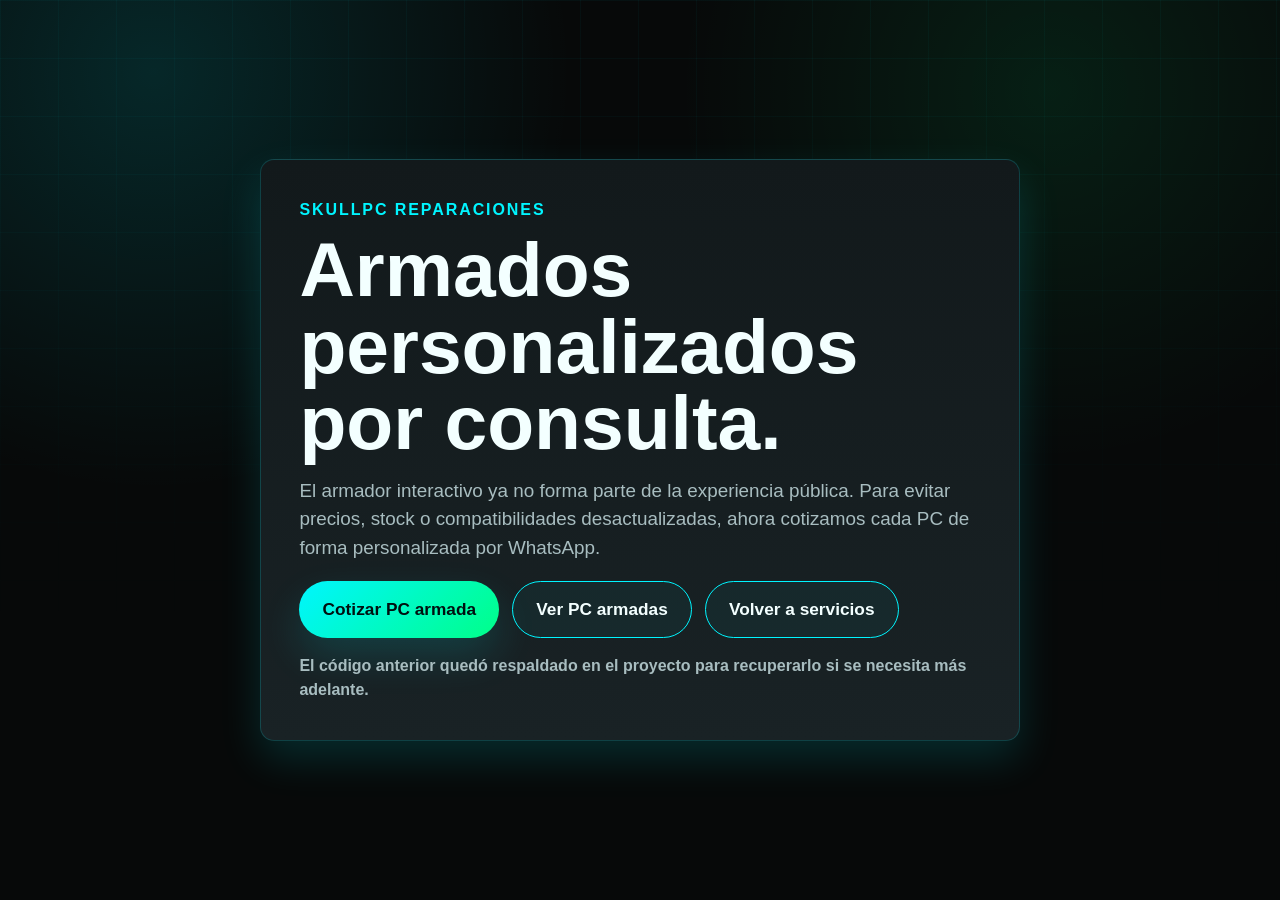
<file: armar-pc/index.html>
<!doctype html>
<html lang="es">
  <head>
    <meta charset="UTF-8">
    <meta name="viewport" content="width=device-width, initial-scale=1.0">
    <title>Armador de PC retirado | SkullPC Reparaciones</title>
    <meta name="description" content="El armador interactivo de SkullPC fue retirado de la navegación pública. Solicitá una cotización personalizada por WhatsApp.">
    <meta name="robots" content="noindex, follow">
    <link rel="stylesheet" href="../styles.css">
    <link rel="icon" href="../img/favicon.png" type="image/png">
  </head>
  <body>
    <main class="legacy-page">
      <section class="legacy-panel">
        <p class="eyebrow">SkullPC Reparaciones</p>
        <h1>Armados personalizados por consulta.</h1>
        <p class="section-lead">El armador interactivo ya no forma parte de la experiencia pública. Para evitar precios, stock o compatibilidades desactualizadas, ahora cotizamos cada PC de forma personalizada por WhatsApp.</p>
        <div class="legacy-actions">
          <a class="btn btn-whatsapp big" href="https://wa.me/5491169030237?text=Hola%20SkullPC%2C%20quiero%20cotizar%20una%20PC%20armada%20por%20encargo." target="_blank" rel="noopener noreferrer">Cotizar PC armada</a>
          <a class="btn btn-outline big" href="../#pc-armadas">Ver PC armadas</a>
          <a class="btn btn-outline big" href="../#servicios">Volver a servicios</a>
        </div>
        <p class="build-disclaimer">El código anterior quedó respaldado en el proyecto para recuperarlo si se necesita más adelante.</p>
      </section>
    </main>
  </body>
</html>
</file>
<file: styles.css>
:root {
  --bg: #070909;
  --bg-soft: #0d1314;
  --surface: #12191b;
  --surface-strong: #192225;
  --text: #f3ffff;
  --muted: #a8bdc0;
  --accent: #00f5ff;
  --accent-2: #00ff88;
  --border: rgba(0, 245, 255, 0.18);
  --shadow: 0 18px 42px rgba(0, 245, 255, 0.14);
  --header: rgba(7, 9, 9, 0.84);
}

body.light-theme {
  --bg: #f7fbfc;
  --bg-soft: #edf3f5;
  --surface: #ffffff;
  --surface-strong: #eaf4f6;
  --text: #071012;
  --muted: #53666a;
  --accent: #009eaa;
  --accent-2: #00a965;
  --border: rgba(0, 158, 170, 0.22);
  --shadow: 0 18px 42px rgba(0, 115, 125, 0.14);
  --header: rgba(247, 251, 252, 0.88);
}

* { box-sizing: border-box; }

html {
  scroll-behavior: smooth;
  overflow-x: clip;
}

body {
  margin: 0;
  min-height: 100vh;
  overflow-x: clip;
  font-family: "Rajdhani", sans-serif;
  color: var(--text);
  background:
    radial-gradient(circle at 12% 8%, rgba(0, 245, 255, 0.13), transparent 30%),
    radial-gradient(circle at 82% 10%, rgba(0, 255, 136, 0.09), transparent 28%),
    var(--bg);
  line-height: 1.5;
}

body::before {
  content: "";
  position: fixed;
  inset: 0;
  z-index: -2;
  pointer-events: none;
  background-image:
    linear-gradient(rgba(0, 245, 255, 0.04) 1px, transparent 1px),
    linear-gradient(90deg, rgba(0, 245, 255, 0.035) 1px, transparent 1px);
  background-size: 58px 58px;
  mask-image: linear-gradient(to bottom, #000, transparent 72%);
}

.site-particles {
  position: fixed;
  inset: 0;
  z-index: -1;
  pointer-events: none;
  opacity: 0.36;
  background:
    radial-gradient(circle, rgba(0, 245, 255, 0.32) 0 1px, transparent 2px) 10% 18% / 180px 180px,
    radial-gradient(circle, rgba(0, 255, 136, 0.22) 0 1px, transparent 2px) 76% 40% / 220px 220px;
  animation: particles 20s linear infinite;
}

@keyframes particles {
  from { transform: translateY(0); }
  to { transform: translateY(-90px); }
}

.container {
  width: min(1160px, 92%);
  margin: 0 auto;
}

h1,
h2,
h3,
.logo {
  font-family: "Orbitron", sans-serif;
  letter-spacing: 0;
}

h1 {
  margin: 0 0 1rem;
  font-size: clamp(2.4rem, 6vw, 5rem);
  line-height: 1;
}

h2 {
  margin: 0;
  font-size: clamp(1.7rem, 3.6vw, 3rem);
  line-height: 1.08;
}

h3,
p {
  margin-top: 0;
}

a { color: inherit; }

img {
  max-width: 100%;
  display: block;
}

.section {
  padding: 4rem 0;
  scroll-margin-top: 94px;
}

.alt-bg {
  border-block: 1px solid var(--border);
  background: linear-gradient(180deg, rgba(255, 255, 255, 0.025), rgba(0, 245, 255, 0.03));
}

.section-heading {
  max-width: 760px;
  margin-bottom: 2rem;
}

.section-lead {
  margin: 0.75rem 0 0;
  color: var(--muted);
  font-size: 1.18rem;
}

.eyebrow {
  margin: 0 0 0.55rem;
  color: var(--accent);
  font-weight: 800;
  text-transform: uppercase;
  letter-spacing: 0.12em;
}

.site-header {
  position: sticky;
  top: 0;
  z-index: 1000;
  border-bottom: 1px solid var(--border);
  background: var(--header);
  backdrop-filter: blur(16px);
  transition: box-shadow 0.25s ease;
}

.site-header.scrolled { box-shadow: var(--shadow); }

.header-content {
  display: flex;
  align-items: center;
  justify-content: space-between;
  gap: 1.2rem;
  min-height: 92px;
}

.logo {
  display: inline-flex;
  align-items: center;
  gap: 0.62rem;
  color: var(--text);
  text-decoration: none;
  font-weight: 800;
  font-size: 1.15rem;
}

.logo-img {
  width: 66px;
  height: 66px;
  object-fit: contain;
  filter: drop-shadow(0 0 10px var(--accent));
}

.main-nav ul {
  display: flex;
  align-items: center;
  gap: 1rem;
  list-style: none;
  padding: 0;
  margin: 0;
}

.main-nav a {
  color: var(--muted);
  text-decoration: none;
  font-weight: 800;
  transition: color 0.2s ease;
}

.main-nav a:hover { color: var(--accent); }

.nav-toggle {
  display: none;
  min-height: 42px;
  border: 1px solid var(--border);
  border-radius: 8px;
  padding: 0.45rem 0.75rem;
  color: var(--text);
  background: var(--surface);
  font: inherit;
  font-weight: 800;
}

.theme-toggle {
  width: 44px;
  height: 44px;
  border: 1px solid var(--border);
  border-radius: 999px;
  color: var(--accent);
  background: var(--surface);
  cursor: pointer;
  font-size: 1rem;
}

.btn {
  display: inline-flex;
  align-items: center;
  justify-content: center;
  min-height: 42px;
  border: 0;
  border-radius: 999px;
  padding: 0.76rem 1.15rem;
  color: var(--text);
  text-decoration: none;
  font: inherit;
  font-weight: 900;
  cursor: pointer;
  transition: transform 0.2s ease, box-shadow 0.2s ease;
}

.btn:hover {
  transform: translateY(-2px);
}

.btn.big {
  min-height: 50px;
  padding: 0.9rem 1.45rem;
  font-size: 1.08rem;
}

.btn-whatsapp {
  color: #001010;
  background: linear-gradient(135deg, var(--accent), var(--accent-2));
  box-shadow: var(--shadow);
}

.btn-outline {
  border: 1px solid var(--accent);
  color: var(--text);
  background: rgba(0, 245, 255, 0.04);
}

.hero {
  position: relative;
  min-height: clamp(590px, calc(100svh - 92px), 760px);
  display: grid;
  align-items: center;
  overflow: hidden;
  padding: 4.6rem 0;
  background:
    linear-gradient(90deg, rgba(0, 0, 0, 0.92), rgba(3, 10, 12, 0.72), rgba(3, 10, 12, 0.42)),
    var(--hero-bg) center / cover no-repeat;
}

.hero::before {
  content: "";
  position: absolute;
  inset: 0;
  pointer-events: none;
  background:
    radial-gradient(circle at 20% 20%, rgba(0, 245, 255, 0.22), transparent 32%),
    linear-gradient(180deg, rgba(0, 245, 255, 0.08), transparent 42%),
    linear-gradient(90deg, rgba(7, 9, 9, 0.2), rgba(7, 9, 9, 0.78));
}

.hero::after {
  content: "";
  position: absolute;
  inset: 0;
  pointer-events: none;
  background-image:
    linear-gradient(rgba(0, 245, 255, 0.06) 1px, transparent 1px),
    linear-gradient(90deg, rgba(0, 245, 255, 0.045) 1px, transparent 1px);
  background-size: 52px 52px;
  mask-image: linear-gradient(to bottom, #000, transparent 78%);
}

.hero-grid {
  position: relative;
  z-index: 1;
  display: grid;
  gap: 1.6rem;
  align-items: center;
}

.hero-copy {
  max-width: 720px;
  padding: clamp(1.1rem, 3vw, 1.75rem);
  border: 1px solid rgba(0, 245, 255, 0.24);
  border-radius: 16px;
  background: linear-gradient(180deg, rgba(7, 9, 9, 0.76), rgba(7, 9, 9, 0.52));
  box-shadow: 0 22px 55px rgba(0, 0, 0, 0.34);
  backdrop-filter: blur(8px);
  color: #f4ffff;
}

.hero-copy .eyebrow {
  color: #00f5ff;
}

.hero-copy h1 {
  color: #f4ffff;
  text-shadow: 0 3px 18px rgba(0, 0, 0, 0.9);
}

.hero-copy p:not(.eyebrow) {
  max-width: 640px;
  margin-bottom: 0.55rem;
  color: #d7e7ea;
  font-size: 1.28rem;
  text-shadow: 0 2px 10px rgba(0, 0, 0, 0.75);
}

.hero-actions {
  display: flex;
  flex-wrap: wrap;
  gap: 0.85rem;
  margin-top: 1.5rem;
}

.hero .btn-whatsapp {
  color: #001010;
}

.hero .btn-outline {
  border-color: #00f5ff;
  color: #f4ffff;
  background: rgba(0, 245, 255, 0.08);
}

.hero .btn-outline:hover {
  box-shadow: 0 0 24px rgba(0, 245, 255, 0.22);
}

.hero-media {
  margin: 0;
  border: 1px solid var(--border);
  border-radius: 14px;
  overflow: hidden;
  background: var(--surface);
  box-shadow: 0 24px 60px rgba(0, 0, 0, 0.44), var(--shadow);
}

.hero-media img {
  width: 100%;
  aspect-ratio: 16 / 12;
  object-fit: cover;
}

.brand-strip {
  overflow: hidden;
  border-block: 1px solid var(--border);
  background: var(--surface);
}

.brand-strip-header {
  padding-top: 0.85rem;
}

.brand-strip-header p,
.brand-disclaimer p {
  margin: 0;
  color: var(--muted);
  text-align: center;
}

.brand-strip-header p {
  color: var(--accent);
  font-weight: 900;
  text-transform: uppercase;
  letter-spacing: 0.1em;
}

.brand-marquee {
  display: flex;
  width: max-content;
  gap: 3rem;
  padding: 0.85rem 0 0.75rem;
  animation: marquee 32s linear infinite;
}

.brand-marquee span {
  color: var(--muted);
  font-family: "Orbitron", sans-serif;
  font-weight: 700;
  white-space: nowrap;
}

.brand-disclaimer {
  padding-bottom: 0.85rem;
}

.brand-disclaimer p {
  font-size: 0.88rem;
}

@keyframes marquee {
  to { transform: translateX(-50%); }
}

.feature-grid,
.services-grid,
.component-grid,
.build-grid,
.footer-grid {
  display: grid;
  grid-template-columns: 1fr;
  gap: 1rem;
}

.feature-card,
.service-card,
.component-card,
.build-card,
.empty-state,
.advice-panel,
.quote-form,
.contact-cards p {
  border: 1px solid var(--border);
  border-radius: 12px;
  background: linear-gradient(180deg, var(--surface), var(--surface-strong));
  transition: transform 0.22s ease, box-shadow 0.22s ease, border-color 0.22s ease;
}

.feature-card,
.service-card,
.component-card,
.build-card,
.empty-state,
.advice-panel,
.quote-form {
  padding: 1.12rem;
}

.feature-card:hover,
.service-card:hover,
.component-card:hover,
.build-card:hover {
  transform: translateY(-4px);
  border-color: var(--accent);
  box-shadow: var(--shadow);
}

.feature-card a {
  color: var(--accent);
  font-weight: 900;
  text-decoration: none;
}

.feature-card h2 {
  overflow-wrap: anywhere;
  font-size: clamp(1.28rem, 2.6vw, 1.9rem);
  line-height: 1.12;
}

.text-icon {
  display: inline-grid;
  place-items: center;
  min-width: 48px;
  height: 34px;
  margin-bottom: 0.75rem;
  border: 1px solid rgba(0, 245, 255, 0.45);
  border-radius: 8px;
  color: var(--accent);
  font-family: "Orbitron", sans-serif;
  font-size: 0.78rem;
}

.feature-card p,
.service-card p,
.component-card p,
.build-card p,
.empty-state p,
.advice-panel p,
.site-footer p,
.contact-cards span,
.contact-cards a {
  color: var(--muted);
}

.service-showcase {
  display: grid;
  grid-template-columns: 1fr;
  gap: 1rem;
}

.service-panel {
  position: relative;
  min-height: 300px;
  display: flex;
  align-items: stretch;
  justify-content: center;
  overflow: hidden;
  border: 1px solid var(--border);
  border-radius: 14px;
  background:
    linear-gradient(180deg, rgba(3, 6, 7, 0.42), rgba(3, 6, 7, 0.9)),
    var(--panel-image) var(--panel-position, center) / cover no-repeat;
  box-shadow: 0 0 0 rgba(0, 245, 255, 0);
  transition: transform 0.22s ease, box-shadow 0.22s ease, border-color 0.22s ease;
}

.service-panel:hover {
  transform: translateY(-4px);
  border-color: var(--accent);
  box-shadow: var(--shadow);
}

.service-panel-content {
  width: 100%;
  min-height: inherit;
  display: flex;
  flex-direction: column;
  align-items: center;
  justify-content: center;
  gap: 1rem;
  padding: 1.35rem;
  color: #f4ffff;
  text-align: center;
  text-shadow: 0 2px 12px rgba(0, 0, 0, 0.9);
}

.service-panel h3 {
  max-width: 13ch;
  color: #f4ffff;
  font-size: clamp(1.22rem, 2.2vw, 1.72rem);
  line-height: 1.12;
  overflow-wrap: anywhere;
}

.service-panel p {
  max-width: 24rem;
  margin: 0;
  color: #d7e7ea;
  font-size: 1.05rem;
}

.service-panel .btn {
  width: fit-content;
  margin-top: 0.35rem;
}

.service-modes {
  margin-top: 1rem;
  padding: 1rem;
  border: 1px solid var(--border);
  border-radius: 12px;
  background: rgba(255, 255, 255, 0.025);
}

.service-modes p {
  margin: 0;
  color: var(--muted);
}

.component-consult {
  display: grid;
  gap: 1.2rem;
  align-items: center;
}

.component-copy figure {
  margin: 1.2rem 0;
  overflow: hidden;
  border: 1px solid var(--border);
  border-radius: 14px;
  background:
    var(--surface)
    url("img/trabajos/pc (8).jpeg") center 28% / cover no-repeat;
  box-shadow: var(--shadow);
}

.component-copy img {
  width: 100%;
  aspect-ratio: 16 / 10;
  object-fit: cover;
  object-position: center 28%;
  transform: scale(0.97);
  transform-origin: center 28%;
}

.component-note {
  margin: 0;
  color: var(--muted);
  font-weight: 800;
}

.component-form {
  align-self: center;
}

.split-section {
  display: grid;
  gap: 1.5rem;
  align-items: start;
}

.service-card,
.component-card {
  display: grid;
  align-content: start;
  gap: 0.5rem;
}

.service-card .btn,
.component-card .btn {
  margin-top: auto;
}

.empty-state {
  display: grid;
  justify-items: start;
  gap: 0.7rem;
  border-style: dashed;
}

.empty-state[hidden] {
  display: none;
}

.build-card {
  display: grid;
  gap: 0.8rem;
  overflow: hidden;
}

.build-card img {
  width: 100%;
  aspect-ratio: 16 / 10;
  object-fit: cover;
  border-radius: 9px;
  background: var(--surface-strong);
}

.order-badge {
  width: fit-content;
  padding: 0.35rem 0.55rem;
  border: 1px solid var(--accent);
  border-radius: 999px;
  color: var(--accent);
  font-size: 0.72rem;
  font-weight: 900;
  letter-spacing: 0.08em;
  text-transform: uppercase;
}

.pc-specs {
  display: grid;
  gap: 0.45rem;
  margin: 0;
}

.pc-specs div {
  display: grid;
  grid-template-columns: 120px 1fr;
  gap: 0.6rem;
  padding-bottom: 0.45rem;
  border-bottom: 1px solid var(--border);
}

.pc-specs dt {
  color: var(--accent);
  font-weight: 900;
}

.pc-specs dd {
  margin: 0;
  color: var(--muted);
}

.build-card ul {
  margin: 0;
  padding-left: 1.15rem;
  color: var(--muted);
}

.build-disclaimer {
  margin: 1rem 0 0;
  color: var(--muted);
  font-weight: 800;
}

.advice-panel {
  display: grid;
  gap: 0.5rem;
  margin-top: 1rem;
  border-color: rgba(0, 255, 136, 0.32);
}

.advice-panel .btn {
  width: fit-content;
}

.contact-layout {
  display: grid;
  gap: 1.5rem;
  align-items: start;
}

.contact-cards {
  display: grid;
  gap: 0.75rem;
  margin: 1.3rem 0;
}

.contact-cards p {
  display: grid;
  gap: 0.25rem;
  margin: 0;
  padding: 0.9rem 1rem;
}

.contact-cards strong {
  color: var(--accent);
}

input,
select,
textarea {
  width: 100%;
  border: 1px solid var(--border);
  border-radius: 10px;
  padding: 0.85rem;
  color: var(--text);
  background: var(--surface);
  font: inherit;
}

.quote-form {
  display: grid;
  gap: 0.75rem;
}

.quote-form label {
  color: var(--muted);
  font-weight: 900;
}

.quote-form textarea {
  min-height: 132px;
  resize: vertical;
}

.final-cta {
  text-align: center;
  background:
    linear-gradient(90deg, rgba(0, 0, 0, 0.88), rgba(0, 0, 0, 0.46)),
    url("img/trabajos/pc (9).jpg") center / cover no-repeat;
}

.final-cta h2,
.final-cta p {
  color: #f4ffff;
  text-shadow: 0 2px 18px rgba(0, 0, 0, 0.9);
}

.site-footer {
  padding: 3rem 0 1.2rem;
  border-top: 1px solid var(--border);
  background: var(--surface);
}

.footer-grid {
  align-items: start;
}

.footer-grid a {
  display: block;
  width: fit-content;
  margin-bottom: 0.35rem;
  color: var(--accent);
  font-weight: 900;
  text-decoration: none;
}

.footer-logo {
  margin: 0 0 0.6rem;
}

.footer-bottom {
  margin-top: 2rem;
  padding-top: 1rem;
  border-top: 1px solid var(--border);
  color: var(--muted);
  text-align: center;
}

.floating-whatsapp {
  position: fixed;
  right: 1rem;
  bottom: 1rem;
  z-index: 800;
  width: 58px;
  height: 58px;
  display: grid;
  place-items: center;
  border-radius: 50%;
  background: #25d366;
  color: #fff;
  text-decoration: none;
  box-shadow: 0 14px 32px rgba(37, 211, 102, 0.32);
  transition: transform 0.2s ease, box-shadow 0.2s ease, background-color 0.2s ease;
}

.floating-whatsapp:hover {
  transform: translateY(-3px);
  background: #1ebe57;
  box-shadow: 0 18px 38px rgba(37, 211, 102, 0.42);
}

.floating-whatsapp img {
  width: 30px;
  height: 30px;
  display: block;
}

.lightbox {
  position: fixed;
  inset: 0;
  z-index: 1400;
  display: grid;
  place-items: center;
  padding: 1rem;
  background: rgba(0, 0, 0, 0.86);
}

.lightbox[hidden] {
  display: none;
}

.lightbox img {
  max-width: min(100%, 980px);
  max-height: 86vh;
  border: 1px solid var(--border);
  border-radius: 12px;
  box-shadow: var(--shadow);
}

.lightbox-close {
  position: absolute;
  top: 1rem;
  right: 1rem;
  width: 44px;
  height: 44px;
  border: 1px solid var(--border);
  border-radius: 50%;
  color: var(--text);
  background: var(--surface);
  cursor: pointer;
  font-size: 1.5rem;
}

.reveal {
  opacity: 0;
  transform: translateY(22px);
  transition: opacity 0.65s ease, transform 0.65s ease;
}

.reveal.visible {
  opacity: 1;
  transform: translateY(0);
}

.legacy-page {
  min-height: 100vh;
  display: grid;
  place-items: center;
  padding: 2rem 0;
}

.legacy-panel {
  width: min(760px, 92%);
  border: 1px solid var(--border);
  border-radius: 14px;
  padding: clamp(1.2rem, 4vw, 2.4rem);
  background: linear-gradient(180deg, var(--surface), var(--surface-strong));
  box-shadow: var(--shadow);
}

.legacy-actions {
  display: flex;
  flex-wrap: wrap;
  gap: 0.8rem;
  margin-top: 1.2rem;
}

@media (min-width: 760px) {
  .hero-grid,
  .split-section,
  .contact-layout,
  .component-consult {
    grid-template-columns: minmax(0, 1fr) minmax(320px, 0.85fr);
  }

  .feature-grid {
    grid-template-columns: repeat(3, minmax(0, 1fr));
  }

  .service-showcase {
    grid-template-columns: repeat(2, minmax(0, 1fr));
  }

  .services-grid,
  .component-grid,
  .build-grid,
  .footer-grid {
    grid-template-columns: repeat(2, minmax(0, 1fr));
  }
}

@media (min-width: 1060px) {
  .service-showcase {
    grid-template-columns: repeat(3, minmax(0, 1fr));
  }

  .services-grid,
  .component-grid {
    grid-template-columns: repeat(4, minmax(0, 1fr));
  }

  .build-grid {
    grid-template-columns: repeat(3, minmax(0, 1fr));
  }

  .footer-grid {
    grid-template-columns: repeat(4, minmax(0, 1fr));
  }
}

@media (max-width: 1059px) {
  .header-content {
    min-height: 76px;
  }

  .nav-toggle {
    display: inline-grid;
    place-items: center;
  }

  .main-nav ul {
    position: absolute;
    left: 4%;
    right: 4%;
    top: calc(100% + 0.55rem);
    display: none;
    flex-direction: column;
    align-items: stretch;
    padding: 1rem;
    border: 1px solid var(--border);
    border-radius: 12px;
    background: var(--surface);
    box-shadow: var(--shadow);
  }

  .main-nav.open ul {
    display: flex;
  }

  .main-nav a {
    display: block;
    padding: 0.48rem 0;
  }
}

@media (max-width: 640px) {
  .container {
    width: min(100% - 1.2rem, 1160px);
  }

  .section {
    padding: 3rem 0;
  }

  .header-content {
    flex-wrap: wrap;
    justify-content: center;
    padding: 0.55rem 0;
  }

  .logo {
    width: 100%;
    justify-content: center;
  }

  .logo-img {
    width: 58px;
    height: 58px;
  }

  .hero {
    min-height: auto;
    padding: 2.8rem 0;
    background-position: 58% center;
  }

  .hero-copy {
    padding: 1rem;
  }

  .hero-copy p:not(.eyebrow) {
    font-size: 1.1rem;
  }

  .hero-media img {
    aspect-ratio: 16 / 10;
  }

  .hero-actions .btn,
  .advice-panel .btn,
  .quote-form .btn,
  .final-cta .btn,
  .legacy-actions .btn {
    width: 100%;
  }

  .pc-specs div {
    grid-template-columns: 1fr;
    gap: 0.15rem;
  }
}

@media (prefers-reduced-motion: reduce) {
  html {
    scroll-behavior: auto;
  }

  *,
  *::before,
  *::after {
    animation-duration: 0.001ms !important;
    animation-iteration-count: 1 !important;
    transition-duration: 0.001ms !important;
  }

  .site-particles,
  .brand-marquee {
    animation: none !important;
  }

  .reveal {
    opacity: 1;
    transform: none;
  }
}
</file>
